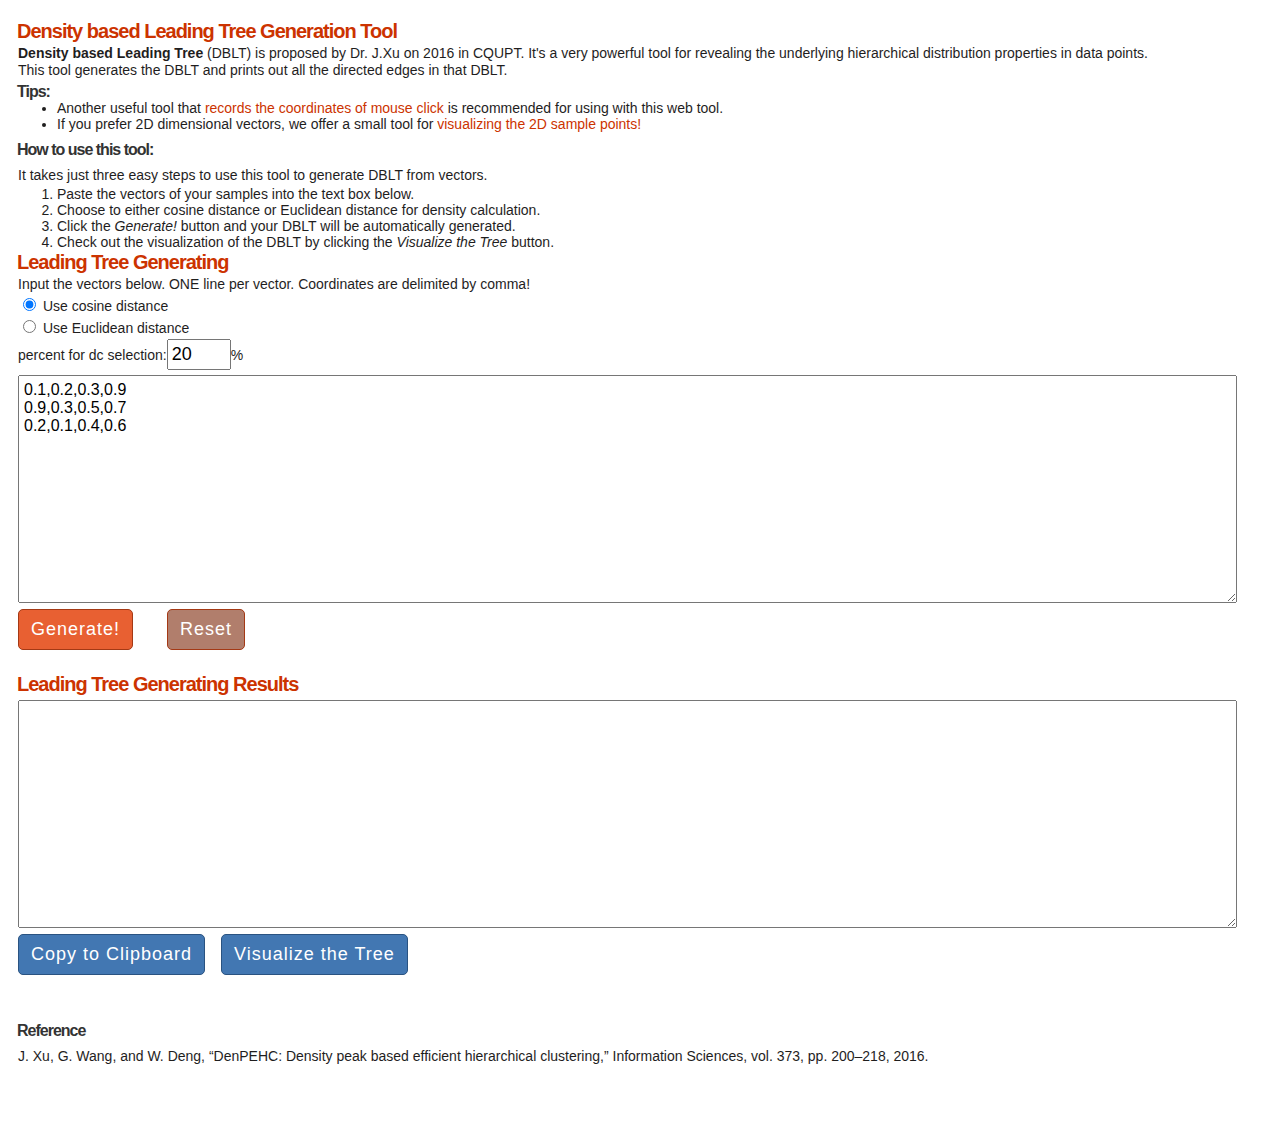
<file: index.html>
<!DOCTYPE html>
<html lang="en">
	<head>
		<meta charset="UTF-8">
		<link rel="stylesheet" href="LT_Gen_files/style.css" type="text/css" media="all">
		<link rel="icon" type="image/png" href="LT_Gen_files/favicon.png">

		<title>Leading Tree Generation Tool</title>
		<script type="text/javascript">
			// function

		</script>
		<script async="" type="text/javascript" src="LT_Gen_files/nneigh_gen.js"></script>
		<script async="" type="text/javascript" src="LT_Gen_files/clipped.js"></script>
	</head>

	<body>
		<h1>Density based Leading Tree Generation Tool</h1>
		<p><strong>Density based Leading Tree</strong> (DBLT) is proposed by Dr. J.Xu on 2016 in CQUPT. It's a very powerful
		tool
		for revealing the underlying hierarchical distribution properties in data points.
		</p>
		<p>This tool generates the DBLT and prints out all the directed edges in that DBLT.</p>
		<h5 style="margin-block-end: 0; margin-block-start:10px; ">Tips:</h5>
			<ul style="margin-block-start: .2em;">
				<li>Another useful tool
		that <a href="https://www.mobilefish.com/services/record_mouse_coordinates/record_mouse_coordinates.php"
			target="_blank">
			records the coordinates of mouse click</a> is recommended for using with this web tool.</li>
				<li>If you prefer 2D dimensional vectors, we offer a small tool for <a href="plot2d_index.html" target="_blank">
			visualizing the 2D sample points!</a></li>
			</ul>
		<p></p>

		<div id="instructions">
			<h2>How to use this tool:</h2>
			<p>It takes just three easy steps to use this tool to generate DBLT from vectors.</p>
			<!--        <p>0.1,0.2,0.3,0.9<br>0.9,0.3,0.5,0.7<br>0.2,0.1,0.4,0.6<br>-->
			<!--    </p>-->
			<ol>
				<li>Paste the vectors of your samples into the text box below.</li>
				<li>Choose to either cosine distance or Euclidean distance for density calculation.</li>
				<li>Click the <em>Generate!</em> button and your DBLT will be automatically generated.</li>
				<li>Check out the visualization of the DBLT by clicking the <em>Visualize the Tree</em> button.</li>
			</ol>
		</div>
		<!---->

		<h1>Leading Tree Generating</h1>
		<p>Input the vectors below. ONE line per vector. Coordinates are delimited by comma!</p>
		<p class="flat"><input type="radio" id="cosDist" name="paragraphs" value="yes" checked="checked"> Use cosine distance
		</p>
		<p class="flat"><input type="radio" id="eucDist" name="paragraphs" value="no"> Use Euclidean distance</p>
		<p>percent for dc selection:<input id="p_dc" name="p_dc" type="number" value="20" min="1" max="99" style="width: 3em;">%</p>

		<p><textarea id="inputCoord" name="coordinates_box" rows="12" cols="18">0.1,0.2,0.3,0.9
0.9,0.3,0.5,0.7
0.2,0.1,0.4,0.6</textarea></p>
		<p><input type="button"
			  name="Parsing-Line-Coord"
			  value="Generate!"
			  onclick="javascript:coordParsing()"
			  class="subbtn">
		<input type="button" name="clearCoord" id="clearCoord" value="Reset" class="rstbtn"></p>

		<h1>Leading Tree Generating Results</h1>
		<p><textarea id="outputCoord" name="outputCoord_box" rows="12" cols="18"></textarea></p>
		<p>
		<input type="button" name="copyClip" id="copyClip" value="Copy to Clipboard" class="actbtn"
											     data-clipboard-target="#outputCoord" style="">

		<input type="button" name="vis" id="vis" value="Visualize the Tree" class="actbtn"
										    onclick="NewTab_LT_vis()" style="">
		<!--           onclick="window.location.href = 'tree_vis/vis_tree.html';"-->
		</p>

		<script>
			function NewTab_LT_vis() {
				window.open(
					"tree_vis/vis_tree.html", "_blank");
			}
		</script>
		<!--    -->
		<!--  coord ends here  -->
		<!--    -->
		<!--    -->

		<!--    <h2>Remove Line Breaks</h2>-->
		<!--    <p>Paste your text in the box below and then click the button.</p>-->
		<!--    <p>The new text will appear in the box at the bottom of the page.</p>-->
		<!--    <p class="flat"><input type="radio" id="paragraphs" name="paragraphs" value="no"> Remove line-->
		<!--        breaks only</p>-->
		<!--    <p class="flat"><input type="radio" id="noparagraphs" name="paragraphs" value="no"> Remove line breaks and paragraph-->
		<!--        breaks</p>-->

		<!--    <p><textarea id="oldText" name="oldText" rows="12" cols="36"></textarea></p>-->

		<!--    <p><input type="button" name="Remove-Line-Breaks" value="Remove Line Breaks" onclick="javascript:removeBreaks()"-->
		<!--              class="subbtn">-->
		<!--        <input type="button" name="clearText" id="clearText" value="Reset" class="rstbtn"></p>-->

		<!--    <h2>New Text without Line Breaks</h2>-->
		<!--    <p class="flat">Copy your new text without line breaks from the box below.</p>-->
		<!--    <p><textarea id="newText" name="newText" rows="12" cols="36"></textarea>-->
		<!--    </p>-->
		<!--    <p>-->
		<!--        <input type="button" name="copyClip" id="copyClip" value="Copy to Clipboard" class="actbtn"-->
		<!--               data-clipboard-target="#newText" style="">-->
		<!--    </p>-->
		<p><br></p>
		<h2>Reference</h2>
		<p> J. Xu, G. Wang, and W. Deng, “DenPEHC: Density peak based efficient hierarchical clustering,” Information Sciences,
		vol. 373, pp. 200–218, 2016.</p>
		<p><br></p>
		<p><br></p>

		<!--ClustrMaps-->
		<script type="text/javascript" id="clustrmaps" src="//cdn.clustrmaps.com/map_v2.js?cl=ffffff&w=300&t=tt&d=GQ0-Vo3bXMXPSOBbYE7mwPJZDxZolcWYfPq4rHtGY2c&co=2d78ad&ct=b3adad&cmo=ffa6a6&cmn=ff0000"></script>
		<!--ClustrMaps end-->


<!-- Default Statcounter code for lt_waterhand https://lt.waterhand.xyz -->
		<script type="text/javascript">
			var sc_project=12240495; 
var sc_invisible=1; 
var sc_security="eda3e689"; 
var sc_https=1; 
var sc_remove_link=1; 
		</script>
		<script type="text/javascript"
			src="https://www.statcounter.com/counter/counter.js" async></script>
		<noscript><div class="statcounter"><img class="statcounter"
							src="https://c.statcounter.com/12240495/0/eda3e689/1/" alt="Web Analytics Made
							Easy - StatCounter"></div></noscript>
<!-- End of Statcounter Code -->
		<p><br></p>

	</body>
</html>
</file>
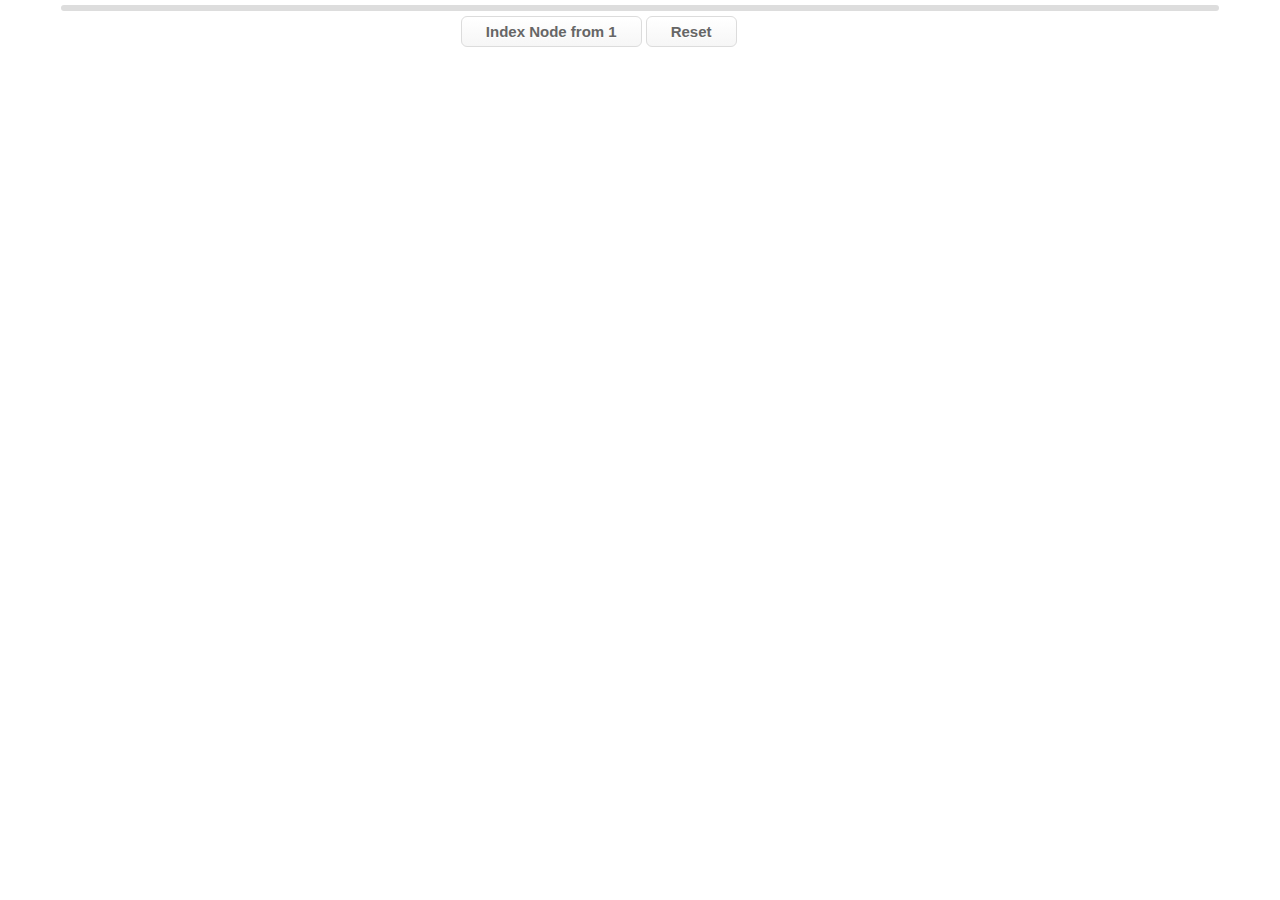
<file: tree_vis/vis_tree.html>
<!DOCTYPE html>
<html>
<head>
    <meta charset="utf-8">
    <meta http-equiv="X-UA-Compatible" content="IE=edge,chrome=1">
    <meta name="viewport" content="width=device-width">
    <title> Leading Tree Visualization </title>
    <link rel="stylesheet" href="Treant.css">
    <link rel="stylesheet" href="super-simple.css">
</head>
<body>
<div class="chart" id="OrganiseChart-simple" style="width:90%; height: 90%"></div>
<!--	<div id="tree-simple" style="width:335px; height: 160px"> </div>-->

<script src="raphael.js"></script>
<script src="Treant.js"></script>
<script src="gen_tree.js"></script>

<script>
    new Treant(simple_chart_config);
</script>

<div style="width:90%; height:100%; border: 0px solid">
    <p><input
			id = "rename_bt"
            type="button"
            name="rename_plus1"
            value="Index Node from 1"
            onclick="javascript:reName_from_1()"
            class="myButton">

        <button onClick="window.location.reload();" class="myButton">Reset</button>
    </p>
</div>
</body>
</html>
</file>
<file: LT_Gen_files/style.css>
body{
    margin:15px;
    padding:2px;
    font-size:14px;
    font-family:'Trebuchet MS',sans-serif;
    line-height:12px;
    background:#fff;
    color:#1f1e1e
}
 h1{
    margin-block-start: 0.37em;
    margin-block-end: 0.37em;
    letter-spacing: -1px;
    font-size:20px;
     line-height: 15px;
    font-family:'Trebuchet MS',sans-serif;
    color:#c30
}
 h2,h3,h4,h5{
    letter-spacing: -1px;
    font-size:16px;
    font-family:'Trebuchet MS',sans-serif;
    color:#333
}

p {
    display: block;
    /*margin-block-start: 1em;*/
    margin-block-start: 5px;
    margin-block-end: 5px;
    margin-inline-start: 1px;
    margin-inline-end: 1px;
}

ol {
    display: block;
    list-style-type: decimal;
    margin-block-start: 0.5em;
    margin-block-end: 0.5em;
    margin-inline-start: 0px;
    margin-inline-end: 0px;
    padding-inline-start: 40px;
}

li {
    display: list-item;
    margin-block-start: 4px;
    margin-block-end: 4px;
    text-align: -webkit-match-parent;
}

 input{
    font-size:18px;
    padding:3px;
}
 select{
    font-size:18px;
    padding:3px;
}
 #litype{
    margin-right:18px;
}
 #headstatus{
    transform:scale(1.5, 1.5);
}
 a:link{
    color:#c30;
    text-decoration:none
}
 a:visited{
    color:#c30;
    text-decoration:none
}
 a:active{
    color:#c30;
    text-decoration:none
}
 a:hover{
    color:#2fcbe0;
    text-decoration:none
}
 #hdrWrapper{
    ;
    width:100%;
    padding:27px 0;
}
 #hdr{
    margin:0 auto;
    height:38px
}
 #hdr img{
    display:inline-block;
    float:left
}
 #nav{
    margin-top:9px
}
 #menu{
    list-style-type:none;
    margin:0;
    padding-left:0;
    float:right
}
 #menu li{
    padding-left:29px;
    float:left;
    color:#000;
    font-size:18px;
    font-family:'Trebuchet MS',sans-serif
}
 a.mitems:active,a.mitems:link,a.mitems:visited{
    color:#1f1e1e;
    text-decoration:none
}
 a.mitems:hover{
    color:#2fcbe0;
    text-decoration:none
}
 #current{
    color:#2fcbe0
}
 .tools.a{
    color:#2fcbe0
}
 #solutionsWrapper{
    width:100%;
    margin-top:10px;
    height:420px;
    background:url(/images/solutions-home.jpg);
    background-size:100% 100%
}
 #solutions{
    margin:0 auto;
    color:#fff;
    vertical-align:middle;
    font-size:18px;
    padding-top:70px
}
 #solutions p{
    margin-bottom:64px;
    text-shadow:2px 2px 4px #000
}
 a.wbox{
    border:1px solid #fff;
    text-decoration:none;
    padding:16px;
    color:#fff;
    font-size:18px;
    color:#2fcbe0
}
 a.wbox:hover{
    background:#000;
    color:#c30
}
 #contentH{
    margin:0 auto
}
 #content{
    margin:0 auto;
}
 .ftable{
    display:table;
    border-collapse:separate;
    border-spacing:25px
}
 .frow{
    display:table-row
}
 .frow div{
    display:table-cell;
    border:1px dashed #dfdfdf;
    padding:10px 25px;
    border-radius:6px;
    background:#f9fbfb;
    width:50%
}
 .tools{
    list-style-type:square;
    padding-left:25px
}
 .tools li{
    margin-bottom:15px
}

 li ol{
line-height:  15px
 }

 #ftr{
    width:100%;
    height:420px;
    background:#1f1e1e;
    color:#fff;
    margin-top:50px;
    text-align:center
}
 #fmenu{
    list-style-type:none;
    margin:0 auto;
    padding:0;
    padding-top:50px
}
 #fmenu li{
    padding-right:39px;
    color:#fff;
    font-size:14px;
    line-height:19px
}
 #fmenu li a{
    color:#999;
    text-decoration:none
}
 #fmenu li a:hover{
    color:#fff;
    text-decoration:none
}
 #copyright{
    font-size:18px
}
 .pw{
    width:1200px
}


 #tfsearch{
    height:15px
}
 #langTableCh{
    width:100%;
    font-size:18px
}
 hr{
    margin:15px 0;
    padding:0;
    height:1px;
    background-color:#ea6f15;
    border:none
}

 .code{
    color:#031f0c;
    padding:20px 10px;
    border-top:2px dotted #ccc;
    border-bottom:2px dotted #ccc
}
 .cmt{
    color:#063
}
 form,form h2{
    margin:0;
    padding:0
}
 .online-tools{
    margin:0 0 20px;
    padding:20px;
    border:1px dashed #999;
    background-color:#dfecfa;
    clear:both;
    border-radius:12px
}
 textarea{
    width:97%;
    margin:0;
    padding:5px;
    font-family:Arial,Verdana,sans-serif;
    font-size:16px
}
 .actbtn,.frmbtn{
    padding:6px 9px;
    font-size:15px
}
 .socialShareBar{
    margin:5px 0 20px
}
 .frmbtn,.subbtn{
    margin:0 0 20px
}
 .frmbtn{
    color:#069;
    cursor:pointer
}
 .rstbtn,.subbtn{
    padding:9px 12px;
    font-size:18px;
    letter-spacing:1px;
    cursor:pointer;
    color:#fff
}
 .subbtn{
    background-color:#e86032;
    border:1px solid #a43915;
    border-radius:5px
}
 .subbtn:hover{
    background-color:#ae370f
}
 .rstbtn{
    margin:0 35px 20px 30px;
    background-color:#b17e6c;
    border:1px solid #a43915;
    border-radius:5px
}
 .rstbtn:hover{
    background-color:#88685C
}
 .actbtn{
    margin:0 12px 20px 0;
    padding:9px 12px;
    font-size: 18px;
    color:#fff;
    cursor:pointer;
    background-color:#4277b2;
    border:1px solid #2a5381;
    border-radius:5px;
    letter-spacing:1px;
}
 .actbtn:hover{
    background-color:#5d9de4
}
 button{
    cursor:pointer;
    border-radius:5px
}
 .resp-sharing-button__icon,.resp-sharing-button__link{
    display:inline-block
}
 .resp-sharing-button__link{
    text-decoration:none!important;
    color:#fff!important;
    margin:4px
}
 .resp-sharing-button{
    border-radius:5px;
    transition:25ms ease-out;
    padding:7px 8px 4px 6px;
    font-family:Arial,sans-serif
}
 .resp-sharing-button__icon svg{
    width:12px;
    height:12px;
    margin-right:6px
}
 .resp-sharing-button--small svg{
    margin:0;
    vertical-align:middle
}
 .resp-sharing-button__icon{
    stroke:#fff;
    fill:none
}
 .resp-sharing-button__icon--solid,.resp-sharing-button__icon--solidcircle{
    fill:#fff;
    stroke:none
}
 .resp-sharing-button--twitter{
    background-color:#55acee
}
 .resp-sharing-button--twitter:hover{
    background-color:#2795e9
}
 .resp-sharing-button--pinterest{
    background-color:#bd081c
}
 .resp-sharing-button--pinterest:hover{
    background-color:#8c0615
}
 .resp-sharing-button--facebook{
    background-color:#3b5998;
    border-color:#3b5998
}
 .resp-sharing-button--facebook:hover{
    background-color:#2d4373
}
 .resp-sharing-button--tumblr{
    background-color:#35465C
}
 .resp-sharing-button--tumblr:hover{
    background-color:#222d3c
}
 .resp-sharing-button--google{
    background-color:#dd4b39
}
 .resp-sharing-button--google:hover{
    background-color:#c23321
}
 .resp-sharing-button--facebook:active,.resp-sharing-button--facebook:hover{
    background-color:#2d4373;
    border-color:#2d4373
}
 .resp-sharing-button--twitter{
    border-color:#55acee
}
 .resp-sharing-button--twitter:active,.resp-sharing-button--twitter:hover{
    background-color:#2795e9;
    border-color:#2795e9
}
 .resp-sharing-button--google{
    border-color:#dd4b39
}
 .resp-sharing-button--google:active,.resp-sharing-button--google:hover{
    background-color:#c23321;
    border-color:#c23321
}
 .resp-sharing-button--tumblr{
    border-color:#35465C
}
 .resp-sharing-button--tumblr:active,.resp-sharing-button--tumblr:hover{
    background-color:#222d3c;
    border-color:#222d3c
}
 .resp-sharing-button--pinterest{
    border-color:#bd081c
}
 .resp-sharing-button--pinterest:active,.resp-sharing-button--pinterest:hover{
    background-color:#8c0615;
    border-color:#8c0615
}
 .mhide{
    display:block
}
 .dhide{
    display:none
}
 .ahide{
    display:none;
}
 #thide{
    display:none;
}
 @media screen and (max-width: 1240px){
    .pw{
        width:900px
    }
     .ftable{
        border-spacing:20px
    }
     .mhide{
        display:block
    }
}
 @media screen and (max-width: 930px){
    .pw{
        width:800px
    }
     #hdr img{
        display:block;
        float:none;
        margin-bottom:15px
    }
     #menu{
        float:none;
        margin:0 auto
    }
     #menu li{
        padding-left:0;
        padding-right:30px
    }
     .ftable{
        border-spacing:15px
    }
     #content{
        margin-top:160px
    }
     .mhide{
        display:block
    }
}
 @media screen and (max-width: 830px){
    body{
        font-size:18px;
        line-height:17px;
    }
     h1,h2,h3,h4,h5{
        font-size:18px;
        line-height:20px;
    }
     .pw{
        width:96%
    }
     #lco,#rco{
        float:none;
        width:100%
    }
     #solutionsWrapper{
        display:none
    }
     #hdr img{
        display:block;
        float:none;
        margin:0 auto;
        padding-bottom:12px
    }
     #menu{
        float:none;
        margin:0 auto
    }
     #menu li{
        float:none;
        border-top:1px solid #dedede;
        padding:9px
    }
     #hdrWrapper{
        position:relative
    }
     #hdr{
        height:auto
    }
     .ftable,.frow,.frow div{
        display:block
    }
     .frow div{
        float:none;
        width:100%;
        box-sizing:border-box;
        margin-bottom:15px
    }
     #content{
        margin-top:10px
    }
     .mhide{
        display:none
    }
}
 @media screen and (max-width: 700px){
    .admtop2{
        display:none
    }
     .admbottom2{
        display:none
    }
     .adleft{
        float:none;
        margin:5px 0;
        width:100%;
        overflow:hidden
    }
     .adright{
        float:none;
        margin:5px 0;
        width:100%;
        overflow:hidden
    }
     .mhide{
        display:none
    }
}
</file>
<file: tree_vis/Treant.css>
/* required LIB STYLES */
/* .Treant se automatski dodaje na svaki chart conatiner */
.Treant { position: relative; overflow: hidden; padding: 0 !important; }
.Treant > .node,
.Treant > .pseudo { position: absolute; display: block; visibility: hidden; }
.Treant.Treant-loaded .node,
.Treant.Treant-loaded .pseudo { visibility: visible; }
.Treant > .pseudo { width: 0; height: 0; border: none; padding: 0; }
.Treant .collapse-switch { width: 3px; height: 3px; display: block; border: 1px solid black; position: absolute; top: 1px; right: 1px; cursor: pointer; }
.Treant .collapsed .collapse-switch { background-color: #868DEE; }
.Treant > .node img {	border: none; float: left; }
</file>
<file: tree_vis/super-simple.css>
body, div, dl, dt, dd, ul, ol, li, h1, h2, h3, h4, h5, h6, pre, form, fieldset, input, textarea, p, blockquote, th, td {
    margin: 0;
    padding: 0;
}


body {
    background: #fff;
}

/* optional Container STYLES */
.chart {
    height: 159px;
    width: 332px;
    margin: 5px;
    margin: 5px auto;
    border: 3px solid #DDD;
    border-radius: 3px;
}

.node {
    color: #9CB5ED;
    border: 2px solid #C8C8C8;
    border-radius: 3px;
}

.node p {
    font-size: 20px;
    line-height: 20px;
    height: 20px;
    font-weight: bold;
    padding: 3px;
    margin: 0;
}

.myButton {
    /*margin-left: 4em;*/
    margin-bottom: 2em;
    position:relative;
    left:40%;

	box-shadow:inset 0px 1px 0px 0px #ffffff;
	background:linear-gradient(to bottom, #ffffff 5%, #f6f6f6 100%);
	background-color:#ffffff;
	border-radius:6px;
	border:1px solid #dcdcdc;
	display:inline-block;
	cursor:pointer;
	color:#666666;
	font-family:Arial;
	font-size:15px;
	font-weight:bold;
	padding:6px 24px;
	text-decoration:none;
	text-shadow:0px 1px 0px #ffffff;
}
.myButton:hover {
	background:linear-gradient(to bottom, #f6f6f6 5%, #ffffff 100%);
	background-color:#f6f6f6;
}
.myButton:active {
	position:relative;
	top:1px;

}
</file>
